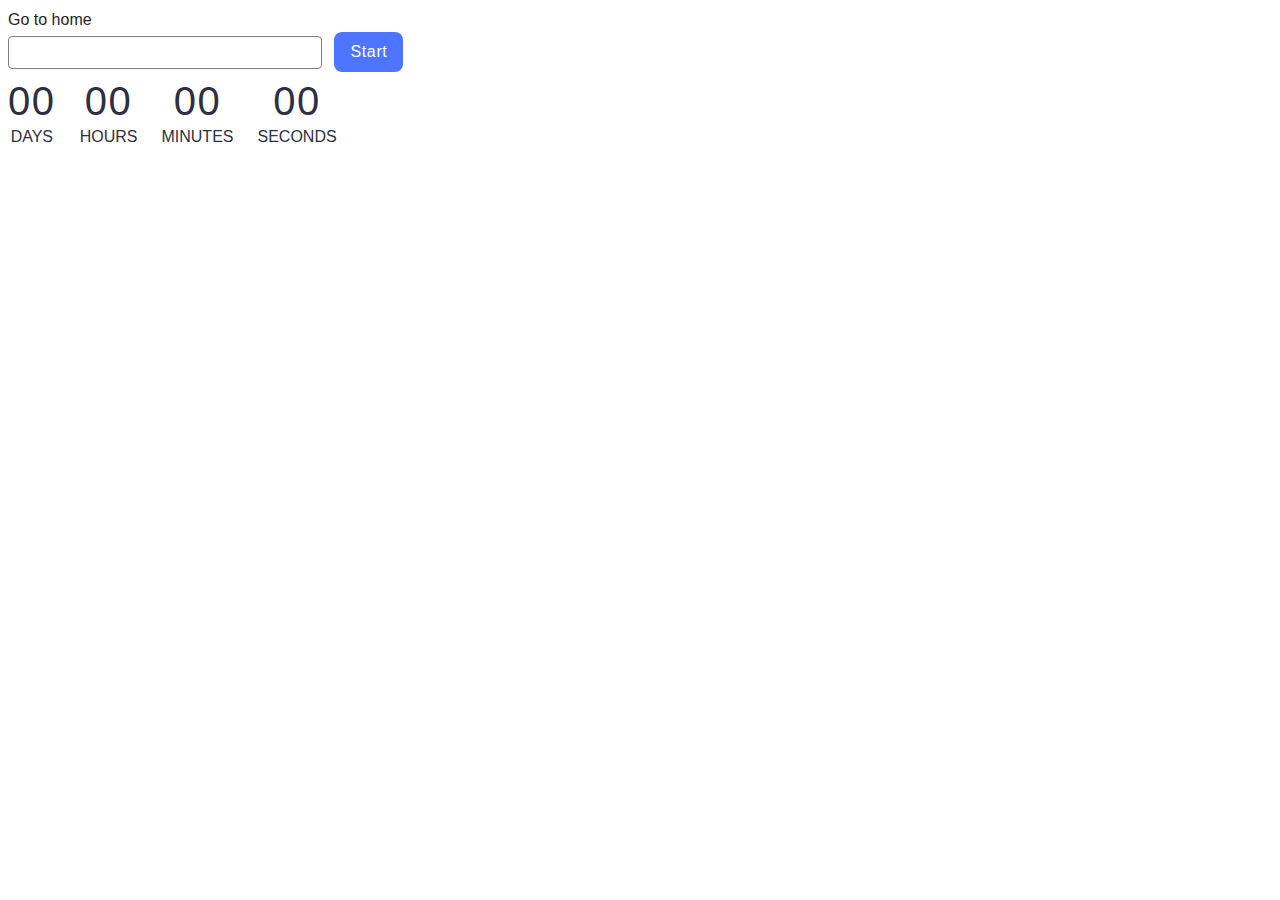
<file: src/1-timer.html>
<!DOCTYPE html>
<html lang="en">
  <head>
    <meta charset="UTF-8" />
    <meta http-equiv="X-UA-Compatible" content="IE=edge" />
    <meta name="viewport" content="width=device-width, initial-scale=1.0" />
    <title>Timer</title>
    <link rel="stylesheet" href="./css/styles.css" />
  </head>
  <body>
    <section>
      <a href="./index.html">Go to home</a>
    </section>

    <input type="text" id="datetime-picker" class="datetime-picker-input" />
    <button type="button" class="btn-start" data-start>Start</button>

    <div class="timer">
      <div class="field">
        <span class="value" data-days>00</span>
        <span class="label">Days</span>
      </div>
      <div class="field">
        <span class="value" data-hours>00</span>
        <span class="label">Hours</span>
      </div>
      <div class="field">
        <span class="value" data-minutes>00</span>
        <span class="label">Minutes</span>
      </div>
      <div class="field">
        <span class="value" data-seconds>00</span>
        <span class="label">Seconds</span>
      </div>
    </div>

    <script type="module" src="./js/1-timer.js"></script>
  </body>
</html>
</file>
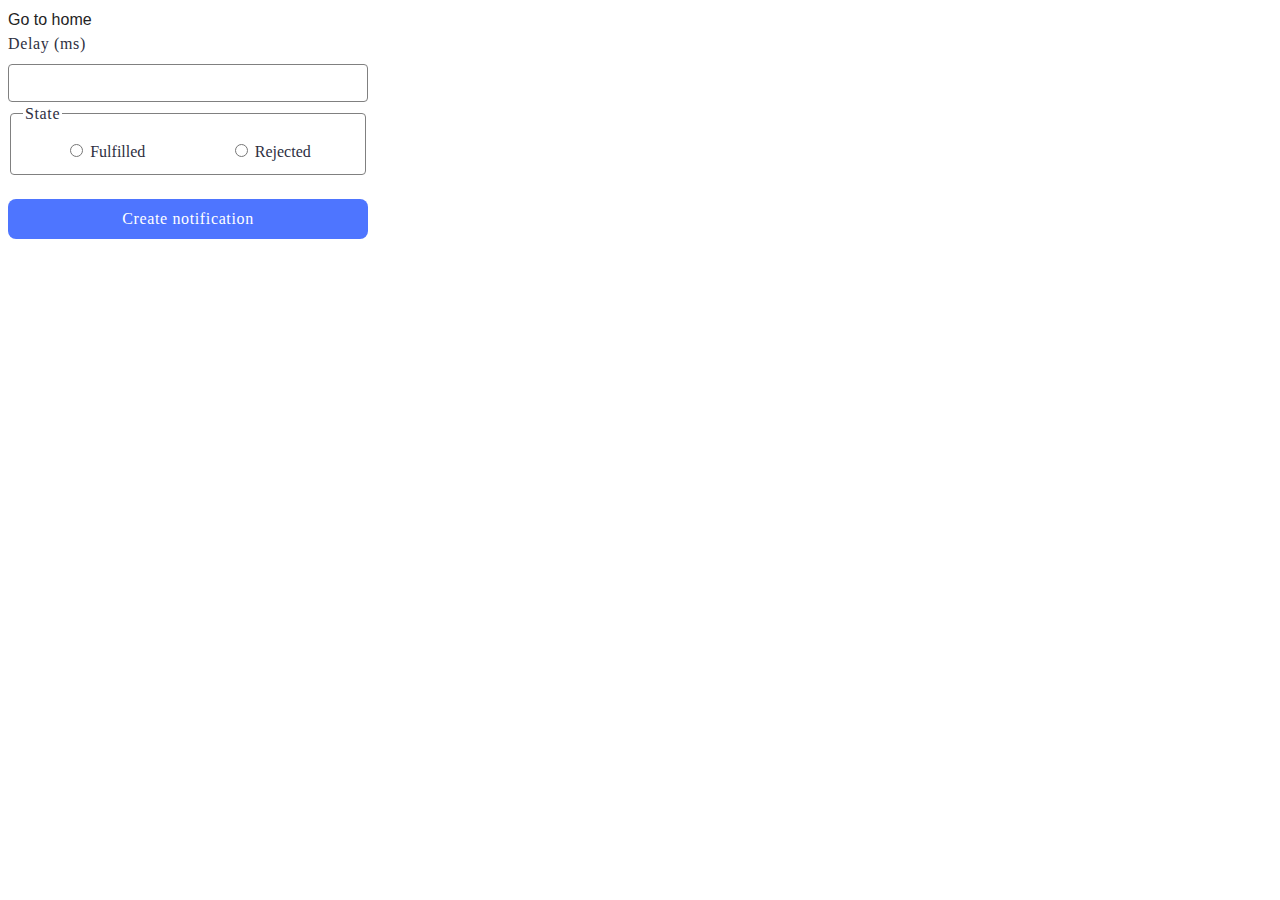
<file: src/2-snackbar.html>
<!DOCTYPE html>
<html lang="en">
  <head>
    <meta charset="UTF-8" />
    <meta http-equiv="X-UA-Compatible" content="IE=edge" />
    <meta name="viewport" content="width=device-width, initial-scale=1.0" />
    <title>Snackbar</title>
    <link rel="stylesheet" href="./css/styles.css" />
  </head>
  <body>
    <section>
      <a href="./index.html">Go to home</a>
    </section>

    <form class="form">
      <label class="delay-label">
        Delay (ms)
        <input type="number" name="delay" class="delay-input" required />
      </label>

      <fieldset class="radio-field">
        <legend class="legend-state">State</legend>
        <label class="radio-label">
          <input type="radio" name="state" value="fulfilled" required />
          Fulfilled
        </label>
        <label class="radio-label">
          <input type="radio" name="state" value="rejected" required />
          Rejected
        </label>
      </fieldset>

      <button type="submit" class="btn-submit">Create notification</button>
    </form>

    <script type="module" src="./js/2-snackbar.js"></script>
  </body>
</html>
</file>
<file: src/css/styles.css>
/**
  |============================
  | include css partials with
  | default @import url()
  |============================
*/
@import url('./reset.css');
@import url('./timer.css');
@import url('./snackbar.css');

:root {
  font-family: Inter, Avenir, Helvetica, Arial, sans-serif;
  font-size: 16px;
  line-height: 24px;
  font-weight: 400;

  color: #242424;
  background-color: rgba(255, 255, 255, 0.87);

  font-synthesis: none;
  text-rendering: optimizeLegibility;
  -webkit-font-smoothing: antialiased;
  -moz-osx-font-smoothing: grayscale;
  -webkit-text-size-adjust: 100%;
}
</file>
